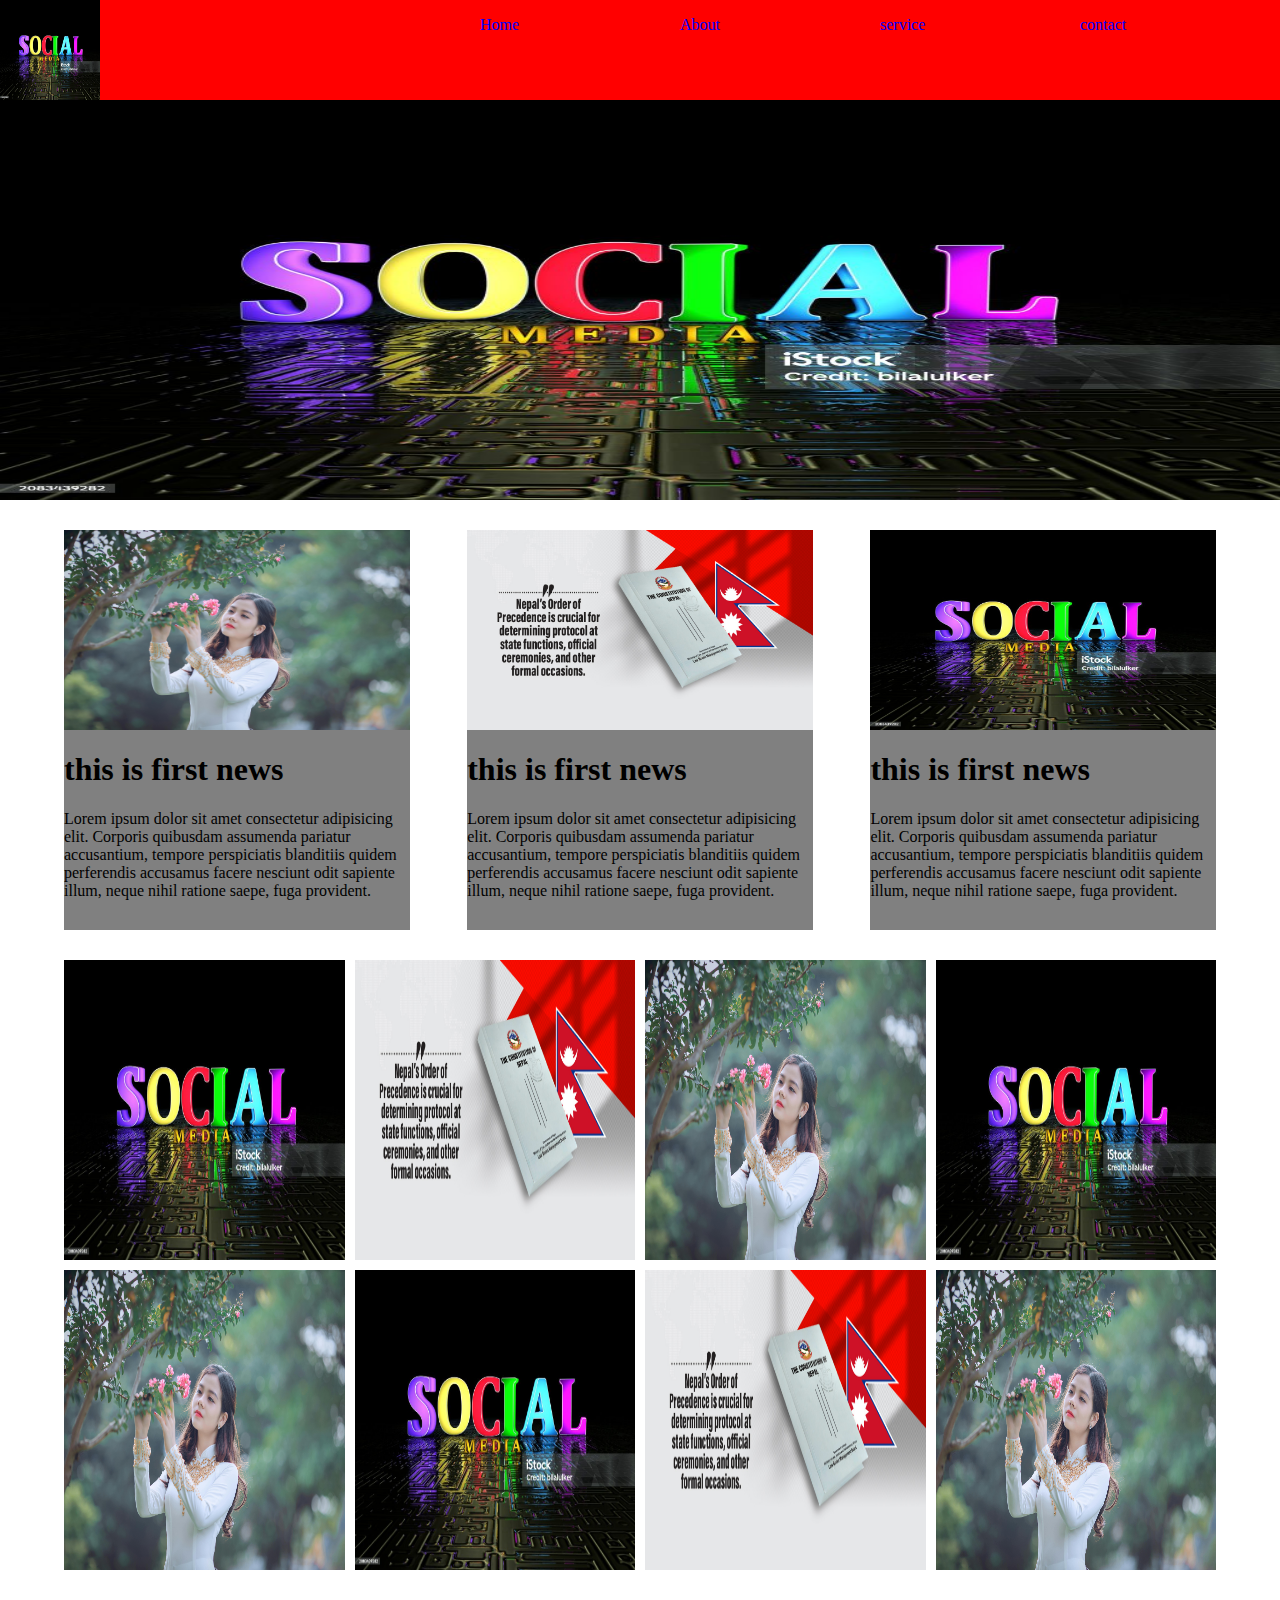
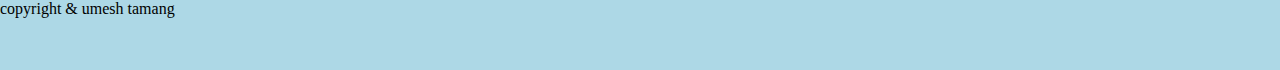
<file: index.html>
<!DOCTYPE html>
<html lang="en">
<head>
    <meta charset="UTF-8">
    <meta name="viewport" content="width=device-width, initial-scale=1.0">
    <title>Document</title>
    <link rel="stylesheet" href="css/style.css">
</head>
<body>
    <header>
        <div class="top-header">
            <div class="logo">
                <img src="./logo.jpg" alt="logo">
            </div>
            <div class="menu">
                <ul>
                    <li><a href="">Home</a></li>
                    <li><a href="">About</a></li>
                    <li><a href="">service</a></li>
                    <li><a href="">contact</a></li>
                </ul>
            </div>
        </div>
    </header>
    <main>
        <div class="banner">
            <img src="logo.jpg" alt="background photo">
        </div>
    </main>
    <div class="news-section">
        <div class="news">
            <div class="image">
                <img src="umesh.jpg" alt="logo">
            </div>
            <div class="content">
                <h1> this is first news</h1>
                <p>Lorem ipsum dolor sit amet consectetur adipisicing elit. Corporis quibusdam assumenda pariatur accusantium, tempore perspiciatis blanditiis quidem perferendis accusamus facere nesciunt odit 
                    sapiente illum, neque nihil ratione saepe, fuga provident.</p>
            </div>
        </div>
        <div class="news">
            <div class="image">
                <img src="new-nepal.jpg" alt="logo">
            </div>
            <div class="content">
                <h1> this is first news</h1>
                <p>Lorem ipsum dolor sit amet consectetur adipisicing elit. Corporis 
                    quibusdam assumenda pariatur accusantium, tempore perspiciatis blanditiis quidem perferendis accusamus facere nesciunt odit 
                    sapiente illum, neque nihil ratione saepe, fuga provident.
                </p>
            </div>
        </div>
        <div class="news">
            <div class="image">
                <img src="logo.jpg" alt="logo">
            </div>
            <div class="content">
                <h1> this is first news</h1>
                <p>Lorem ipsum dolor sit amet consectetur adipisicing elit. Corporis quibusdam assumenda pariatur
                     accusantium, tempore perspiciatis blanditiis quidem perferendis accusamus facere nesciunt odit 
                    sapiente illum, neque nihil ratione saepe, fuga provident.
                </p>
            </div>
        </div> 
    </div>
    <div class="gallery-section">
        <div class="gallery">
            <img src="logo.jpg" alt="">
        </div>
        <div class="gallery">
            <img src="new-nepal.jpg" alt="">
        </div>
        <div class="gallery">
            <img src="umesh.jpg" alt="">
        </div>
        <div class="gallery">
            <img src="logo.jpg" alt="">
        </div>
        <div class="gallery">
            <img src="umesh.jpg" alt="">
        </div>
        <div class="gallery">
            <img src="logo.jpg" alt="">
        </div>
        <div class="gallery">
            <img src="new-nepal.jpg" alt="">
        </div>
        <div class="gallery">
            <img src="umesh.jpg" alt="">
        </div>
    </div>
    <footer>
        copyright & umesh tamang
    </footer>
</body>
</html>
</file>
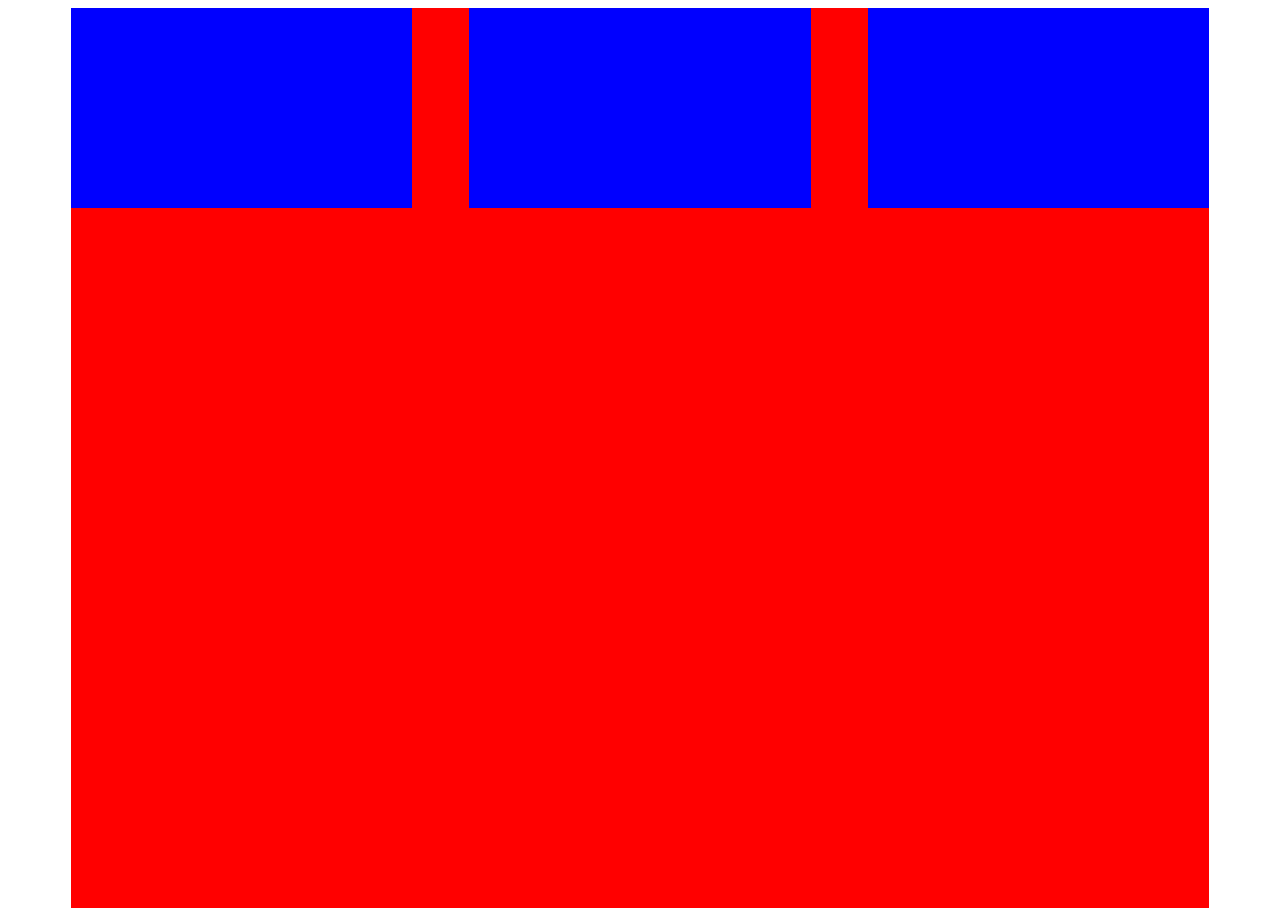
<file: umesh.html>
<!DOCTYPE html>
<html lang="en">

<head>
    <meta charset="UTF-8">
    <meta name="viewport" content="width=device-width, initial-scale=1.0">
    <title>Document</title>
    <style>
        .container {
            width: 90%;
            height: 900px;
            background: red;
            display: flex;
            margin: auto;
            justify-content: space-between;

        }

        .box {
            width: 30%;
            height: 200px;
            background: blue;
        }

        @media(max-width:600px) {
            .container{
                flex-direction: column;
            }

            .box{
                width: 100%;
                margin-bottom: 20px;
            }
            
        }
    </style>
</head>

<body>
    <div class="container">
        <div class="box"></div>
        <div class="box"></div>
        <div class="box"></div>
    </div>
</body>

</html>
</file>
<file: css/style.css>
body{
    margin: 0;
    padding: 0;
}
.top-header{
    width: 100%;
    height: 100px;
    background: red;
    display: flex;
    justify-content: space-between;
}
.logo img{
    width: 100px;
    height: 100px;
}
.menu ul{
    display: flex;
    list-style-type:none;
}
.menu ul li{
    min-width: 200px;
}
.menu a{
    text-decoration: none;
    color: blue;
}
.main img{
    width: 100%;
}
.banner{
    width: 100%;
    height: 400px;
}
.banner img{
    width: 100%;
    height: 400px;
}
.news-section{
    width: 90%;
    margin: auto;
    display: flex;
    justify-content: space-between;
    margin-top: 30px;
}
.news{
    width: 30%;
    height: 400px;
    background: grey;
}
.image{
    width: 100%;
    height: 200px;
}
.image img{
    width: 100%;
    height: 100%;
}

.gallery-section{
    width: 90%;
    margin: auto;
    margin-top: 30px;
    margin-bottom: 30px;
    display: grid;
    grid-template-columns: 1fr 1fr 1fr 1fr;
    grid-gap: 10px;
}
.gallery{
    height: 300px;
    background: red;
}
.gallery img{
    height: 100%;
    width: 100%;
}
footer{
    width: 100%;
    height: 70px;
    margin: auto;
    background: lightblue;
}
</file>
